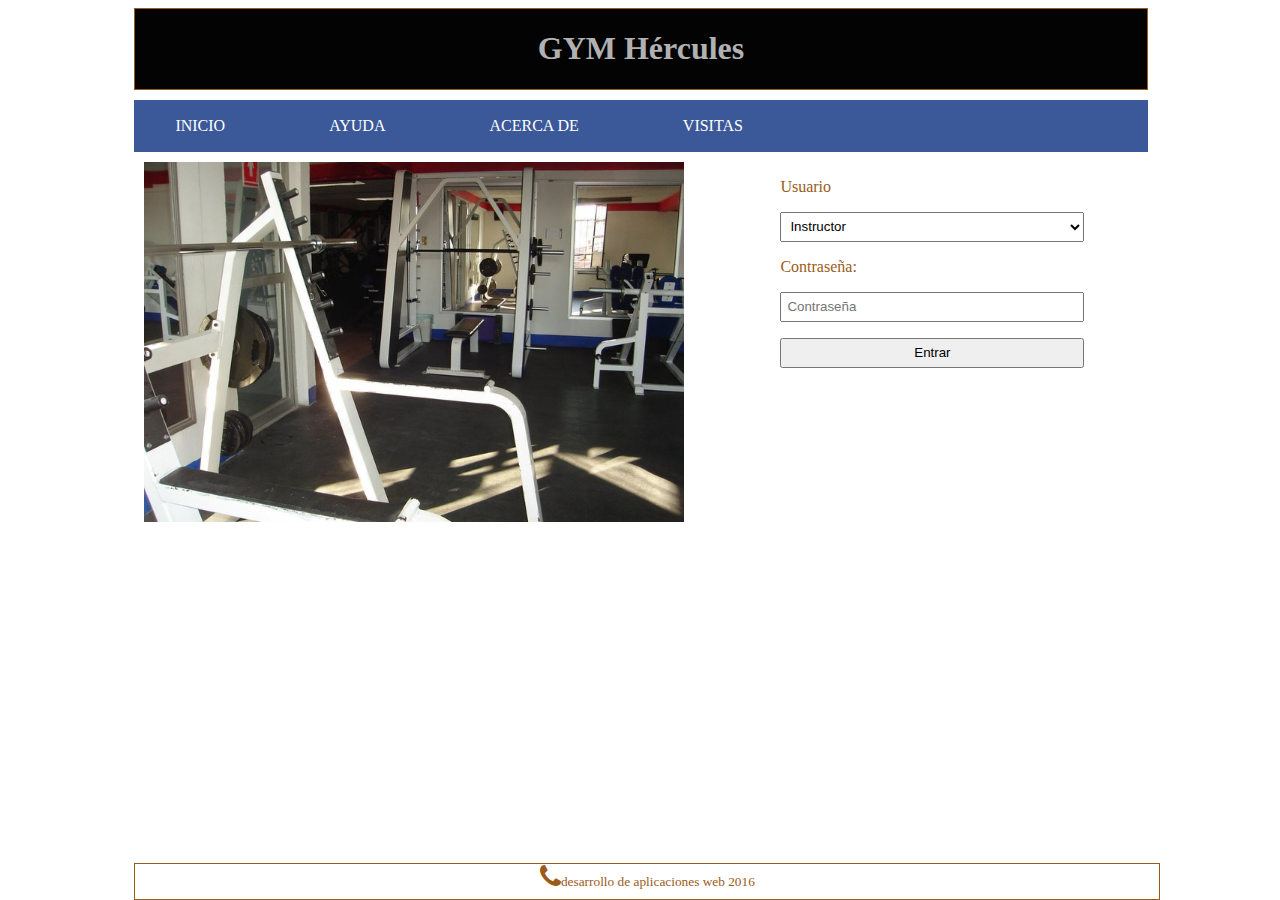
<file: index.html>
<html>
<head>
	<title>inicio de sesion</title>
	<meta charset="utf-8">
	<link rel="stylesheet" type="text/css" href="css/estilos.css">
        <link rel="stylesheet" type="text/css" href="css/font-awesome-4.6.3/css/font-awesome.css">
	<link href="http://fonts.googleapis.com/css?family=Raleway:300,900,100,600,400" rel="stylesheet" property="stylesheet" type="text/css" media="all" />
</head>
<body>
	<div id="contenedor">
		<header id="encabezado">
			<h1>GYM Hércules</h1>
		</header>
		<section class="sub">
			<ul>
				<li><a href="#">INICIO </a></li>
				<li><a href="#">AYUDA</a></li>
				<li><a href="#">ACERCA DE</a></li>
				<li><a href="#">VISITAS</a></li>
			</ul>
		</section>
		<section>
			<div class="col-6">
				<img src="images/imag7.jpg" style="width:100%" >
			</div>
			<div class="col-2"></div>
			<div class="col-5">
				<form id="inicioS" method="" action="principal.html">
					<p>
						<label>Usuario</label>
					</p>
					<p>
						<select>
							<option>Instructor</option>
							<option>Cliente</option>
						</select>
					</p>
					<p><label>Contraseña:
					</label>
					</p>
					<p><input type="password" placeholder="Contraseña">
					</p>
				    <p><input type="submit" value="Entrar">
				    </p>
				</form>
			</div>
		</section>
		<footer id="pie">
                    <small><i class="fa fa-phone fa-2x"></i>desarrollo de aplicaciones web 2016</small>
		</footer>
	</div>
</body>
</html>
</file>
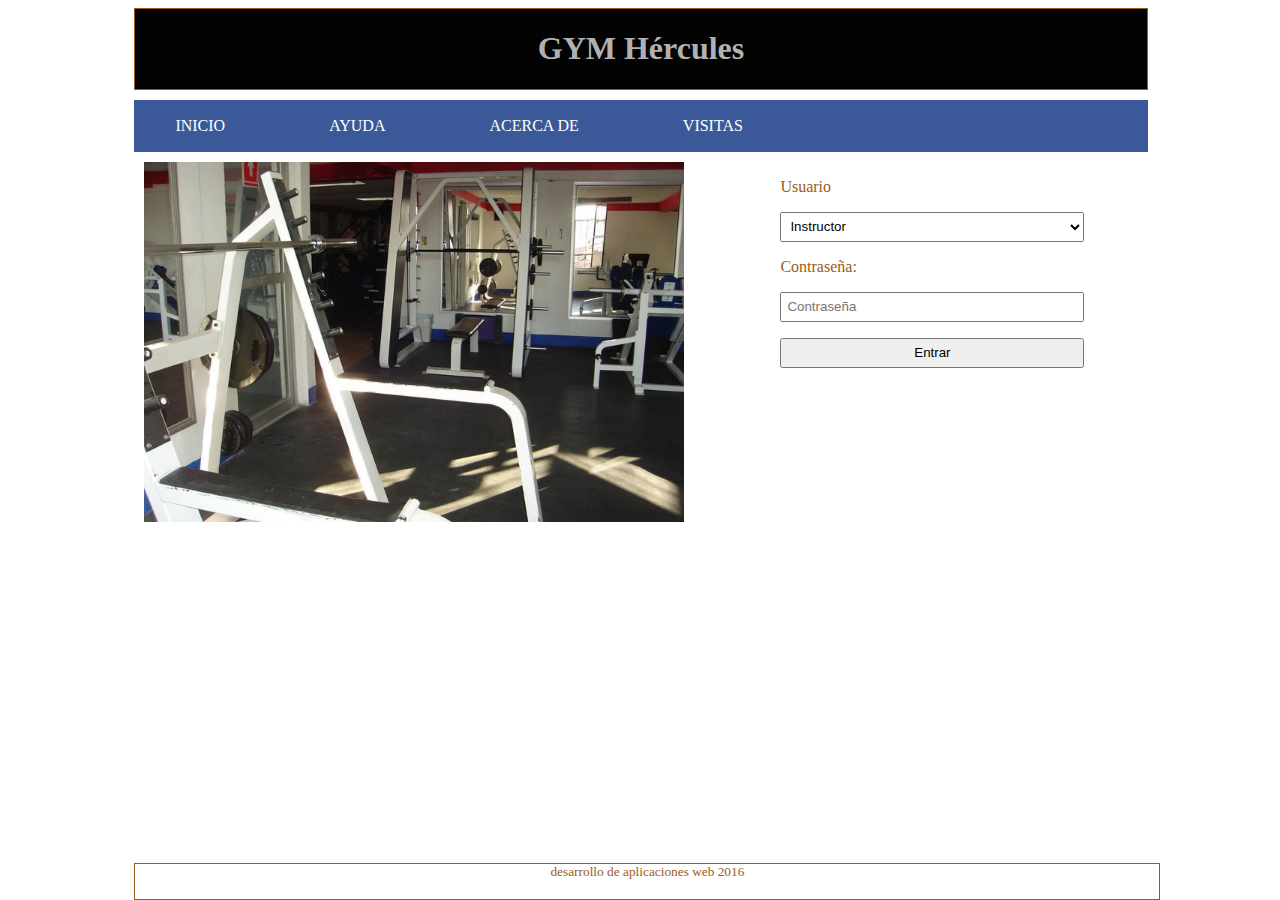
<file: principal.html>
<html>
<head>
	<title>inicio de sesion</title>
	<meta charset="utf-8">
	<link rel="stylesheet" type="text/css" href="css/estilos.css">
</head>
<body>
	<div id="contenedor">
		<header id="encabezado">
			<h1>GYM Hércules</h1>
		</header>
		<section class="sub">
			<ul>
				<li><a href="#">INICIO </a></li>
				<li><a href="#">AYUDA</a></li>
				<li><a href="#">ACERCA DE</a></li>
				<li><a href="#">VISITAS</a></li>
			</ul>
		</section>
		<section>
			<div class="col-6">
				<img src="images/imag7.jpg" style="width:100%" >
			</div>
			<div class="col-2"></div>
			<div class="col-5">
				<form id="inicioS" method="" action="principal.html">
					<p>
						<label>Usuario</label>
					</p>
					<p>
						<select>
							<option>Instructor</option>
							<option>Cliente</option>
						</select>
					</p>
					<p><label>Contraseña:
					</label>
					</p>
					<p><input type="password" placeholder="Contraseña">
					</p>
				    <p><input type="submit" value="Entrar">
				    </p>
				</form>
			</div>
		</section>
		<footer id="pie">
			<small>desarrollo de aplicaciones web 2016</small>
		</footer>
	</div>
</body>
</html>
</file>
<file: css/estilos.css>
html,body{
	height: 98%;
}
body{
	font-family: verdana;
	color:#9a5c18;
}
#contenedor{
	width: 80%;
	margin-left: auto;
	margin-right: auto;
}
#encabezado{
	text-align: center;
	width: 100%;
	border: 1px solid #9a5c18;
	background: #030303;
	color: #b1b1b1; 
}
#col{
	float:left;
	margin-top:5%	;
	width:30%;
}
#imag{
	width:100%;
margin-right:10px;
}
#principal{
	float:left;
	border: 1px solid #9a5c18;
	width:50%;
	margin-left:10%;
	margin-top:5%;
}
#inicioS{
	margin-left: 20%;
	margin-bottom: 2%;
}
input[type="text"]{
	width:70%;
	height:25px;
	border:1px solid #9a5c18;
}

input[type="submit"]{
	width:30%;
	height:30px;	
}
#pie{
	clear:left;
	position: absolute;
	bottom: 0;
	width: 80%;
	border: 1px solid #9a5c18;
	height:35px;
	text-align: center;
}
#serie{
	width:100%;
	border: 1px solid #9a5c18;
	background-color: #6c4215;

}
#accesoR{
	width: 80%;
	margin-left: 10%;
	margin-top: 5%;
}
.acc{
	float:left;
	width: 30%;
	margin-left: 10%;
	margin-top: 5%;
	border: 1px solid #9a5c18;
	margin-top: 5%;
	height: 170px;
	background-color: #FEB363;
}
.acc:hover{
	opacity:0.6;
}
.ico{
	width:32%;
	margin-left: 8px;
	height: 300px;
}
#pieP{
	clear:left;
	position: absolute;
	bottom: -30%;
	width: 80%;
	border: 1px solid #9a5c18;
	height:35px;
	text-align: center;
}
.sub{
	width: 100%;
	margin-top: 10px;
	background-color: #3b5998;
	padding:1px 1px 1px 1px;
	margin-bottom: 10px;

}
.sub ul li
{
border-spacing: 3px;
list-style: none;
display: inline-block;
margin-right: 100px;

}
.sub  ul  li a 
{
color: white;
text-decoration: none;;

}
select, input{
	width: 100%!important;
	height: 30px!important;
	padding: 5px!important;
}
.container_12 {
  margin-left: auto;
  margin-right: auto;
  width: 960px;
}
.col-1,.col-2,.col-3,.col-4,.col-5,.col-6,.col-7,.col-8,.col-9,.col-10,.col-11.col-12
{
  display: inline;
  float: left;
  margin-left: 10px;
  margin-right: 10px;
}
.col-1{
	width: 60px;
	float: left;
}
.col-2{
	width: 140px;
	float: left;
}
.col-3{
	width: 300px;
	float: left;
}
.col-4{
	width: 300px;
	float: left;
}
.col-5{
	width: 380px;
	float: left;
}
.col-6{
	width: 540px;
	float: left;
}
.col-7{
	width: 640px;
	float: left;
}
.col-8{
	width: 620px;
	float: left;
}
.col-9{
	width: 90%;
	float: left;
}
.col-10{
	width: 780px;
	float: left;
}
.col-11{
	width: 860px;
	float: left;
}
.col-12{
	width: 100%;
	float: left;
}
</file>
